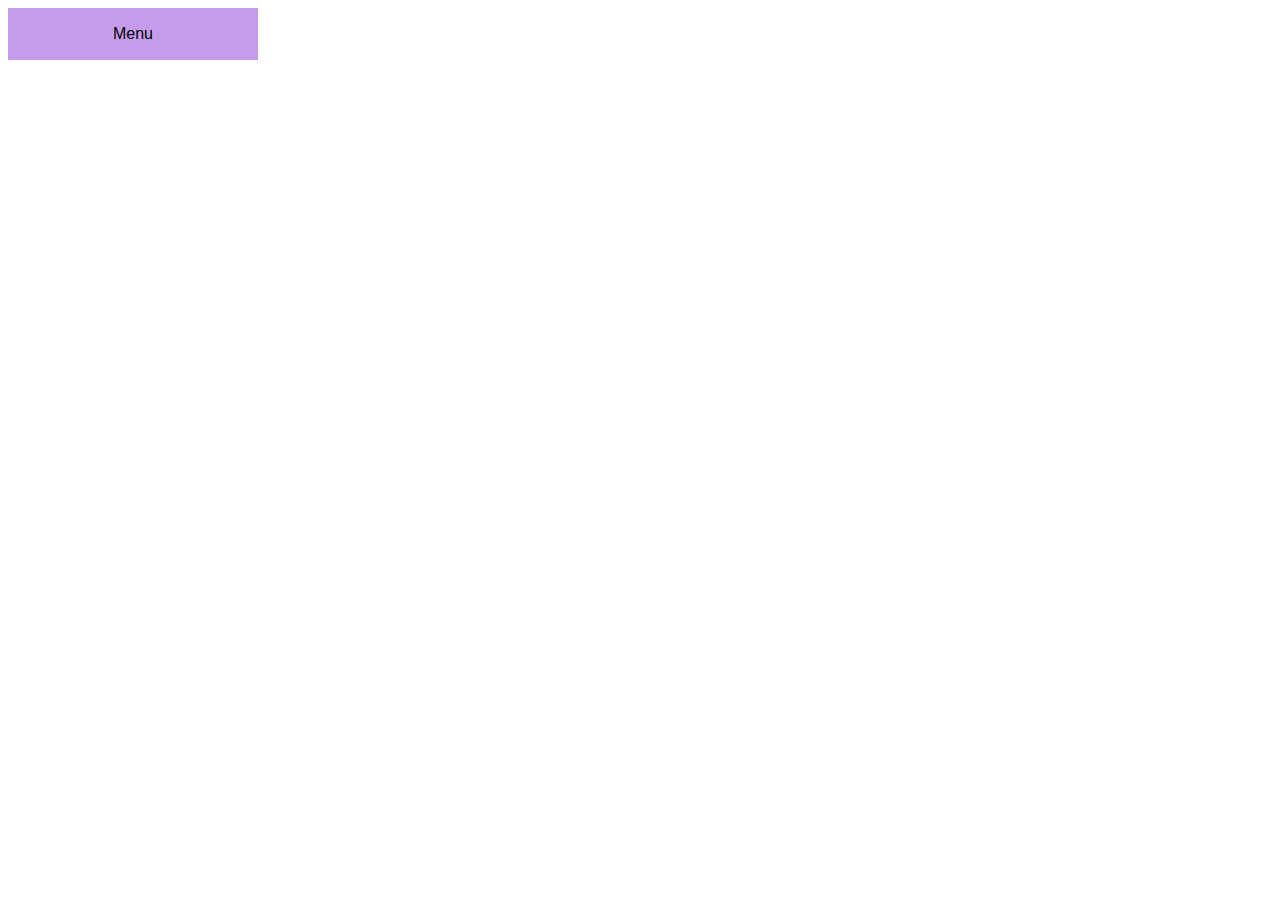
<file: Playground/Burger_menu/index.html>
<!DOCTYPE html>
<html lang="en">
<head>
    <meta charset="UTF-8">
    <meta name="viewport" content="width=device-width, initial-scale=1.0">
    <link rel="stylesheet" href="styles.css">
</head>
<body>
    <button class="burguer">
        <p>Menu</p>
        <nav>
            <ul>
                <li>Hola</li>
                <li>Adios</li>
            </ul>
        </nav>
    </button>
    
</body>
</html>
</file>
<file: Playground/Burger_menu/styles.css>
.burguer{
    background-color: rgb(197, 156, 236);
    border: none;
    width: 250px;
    font-size: 16px;   
}
.burguer nav{
    height: 0;
    transition: height 200ms cubic-bezier(0.23, 1, 0.320, 1);
    overflow: hidden;
}
.burguer:focus nav,.burguer:hover nav{
    height: 100px;
    cursor: pointer;
}
.body:hover .burguer nav{
    height: 0;
}

.brguer nav ul li{
    position: relative;
    
}
</file>
